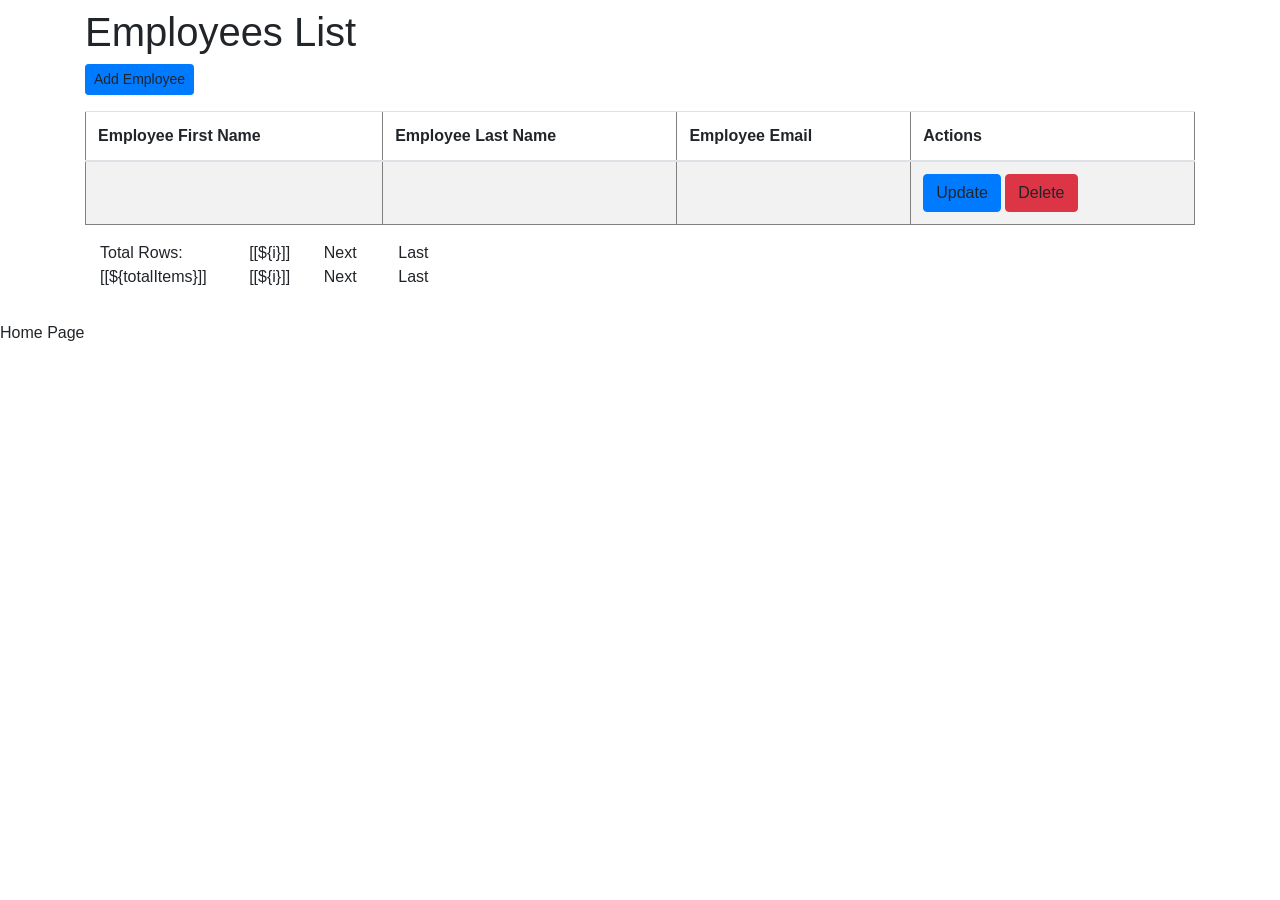
<file: springboot-thymeleaf-crud-web-app/target/classes/templates/index.html>
<!DOCTYPE html>
<html lang="en" xmlns:th="http://www.thymeleaf.org">
<head>
<meta charset="ISO-8859-1">
<title>Employee Management System</title>

<link rel="stylesheet"
	href="https://stackpath.bootstrapcdn.com/bootstrap/4.1.3/css/bootstrap.min.css"
	integrity="sha384-MCw98/SFnGE8fJT3GXwEOngsV7Zt27NXFoaoApmYm81iuXoPkFOJwJ8ERdknLPMO"
	crossorigin="anonymous">
</head>
<body>

	<div class="container my-2">
	<h1>Employees List</h1>
	
	<a th:href = "@{/showNewEmployeeForm}" class="btn btn-primary btn-sm mb-3"> Add Employee </a>
	
		<table border="1" class = "table table-striped table-responsive-md">
			<thead>
				<tr>
					<th>
						<a th:href="@{'/page/' + ${currentPage} + '?sortField=firstName&sortDir=' + ${reverseSortDir}}">
							Employee First Name</a>
					</th>
					<th>
					<a th:href="@{'/page/' + ${currentPage} + '?sortField=lastName&sortDir=' + ${reverseSortDir}}">
							Employee Last Name</a>
					</th>
					<th>
					<a th:href="@{'/page/' + ${currentPage} + '?sortField=email&sortDir=' + ${reverseSortDir}}">
							Employee Email</a>
					</th>
					<th> Actions </th>
				</tr>
			</thead>
			<tbody>
				<tr th:each="employee : ${listEmployees}">
					<td th:text="${employee.firstName}"></td>
					<td th:text="${employee.lastName}"></td>
					<td th:text="${employee.email}"></td>
					<td> <a th:href="@{/showFormForUpdate/{id}(id=${employee.id})}" class="btn btn-primary">Update</a>
					    <a th:href="@{/deleteEmployee/{id}(id=${employee.id})}" class="btn btn-danger">Delete</a>
					</td>
				</tr>
			</tbody>
		</table>
		
		<div th:if = "${totalPages > 1}">
			<div class = "row col-sm-10">
				<div class = "col-sm-2">
					Total Rows: [[${totalItems}]] 
				</div>
				<div class = "col-sm-1">
					<span th:each="i: ${#numbers.sequence(1, totalPages)}">
						<a th:if="${currentPage != i}" th:href="@{'/page/' + ${i}+ '?sortField=' + ${sortField} + '&sortDir=' + ${sortDir}}">[[${i}]]</a>
						<span th:unless="${currentPage != i}">[[${i}]]</span>  &nbsp; &nbsp;
					</span>
				</div>
				<div class = "col-sm-1">
					<a th:if="${currentPage < totalPages}" th:href="@{'/page/' + ${currentPage + 1}+ '?sortField=' + ${sortField} + '&sortDir=' + ${sortDir}}">Next</a>
					<span th:unless="${currentPage < totalPages}">Next</span>
				</div>
				
				 <div class="col-sm-1">
    				<a th:if="${currentPage < totalPages}" th:href="@{'/page/' + ${totalPages}+ '?sortField=' + ${sortField} + '&sortDir=' + ${sortDir}}">Last</a>
					<span th:unless="${currentPage < totalPages}">Last</span>
   				 </div>
			</div>
		</div>
	</div>
		<a th:href="@{HomePage}">Home Page</a>
</body>
</html>
</file>
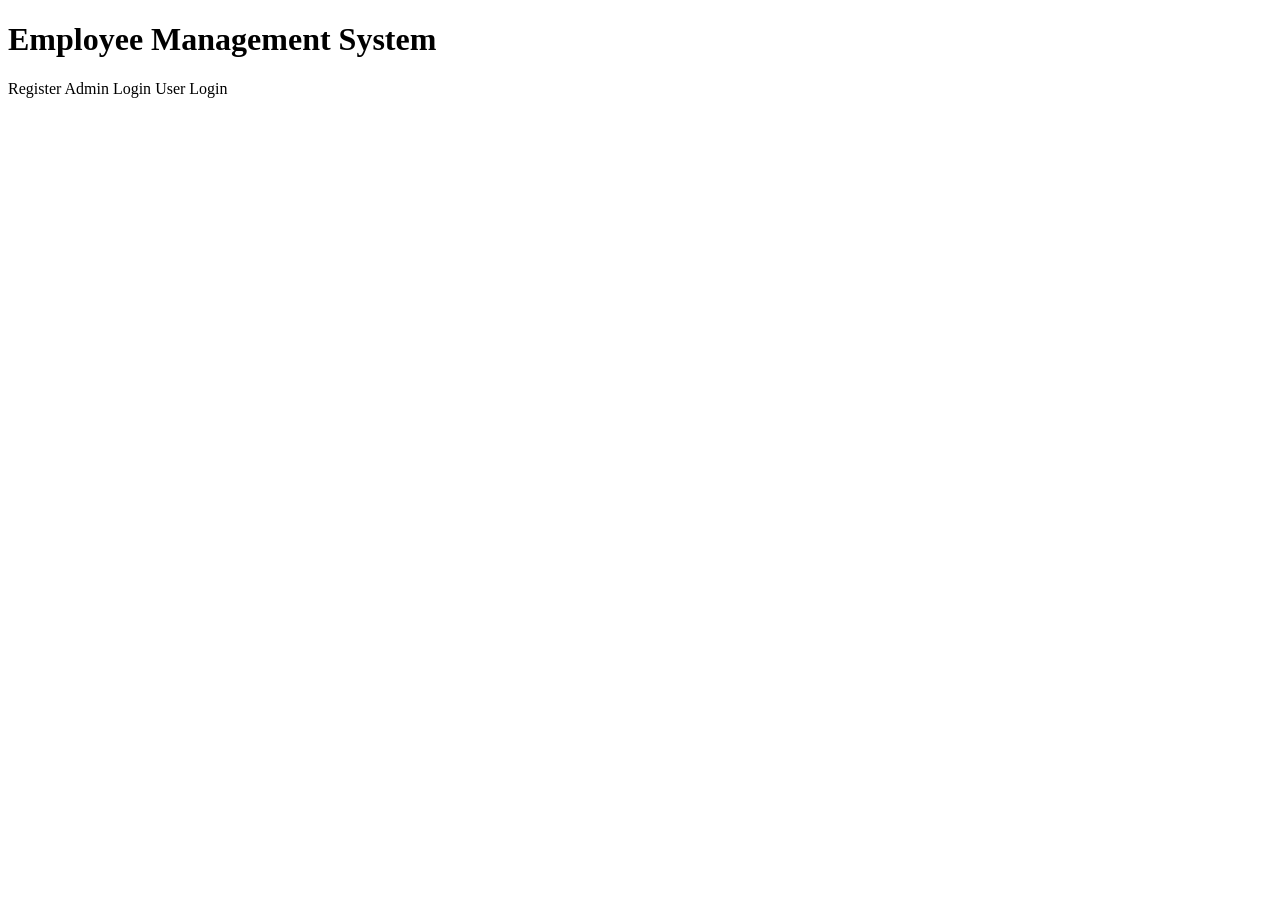
<file: springboot-thymeleaf-crud-web-app/target/classes/templates/HomePage.html>
<!DOCTYPE html>
<html lang="en" xmlns:th="http://www.thymeleaf.org">
<head>
<meta charset="ISO-8859-1">
<title>Employee Management System</title>
<link rel="stylesheet" href="HomePage.css">
</head>
<body>
		<div>
			<h1>Employee Management System</h1>
		</div>
		
		<div>	
		   	<a th:href="@{Register}">Register</a>
		 	<a th:href="@{AdminLogInPage}">Admin Login</a>
		  	<a th:href="@{UserLoginPage}">User Login</a>

		</div>
</body> 
</html>
</file>
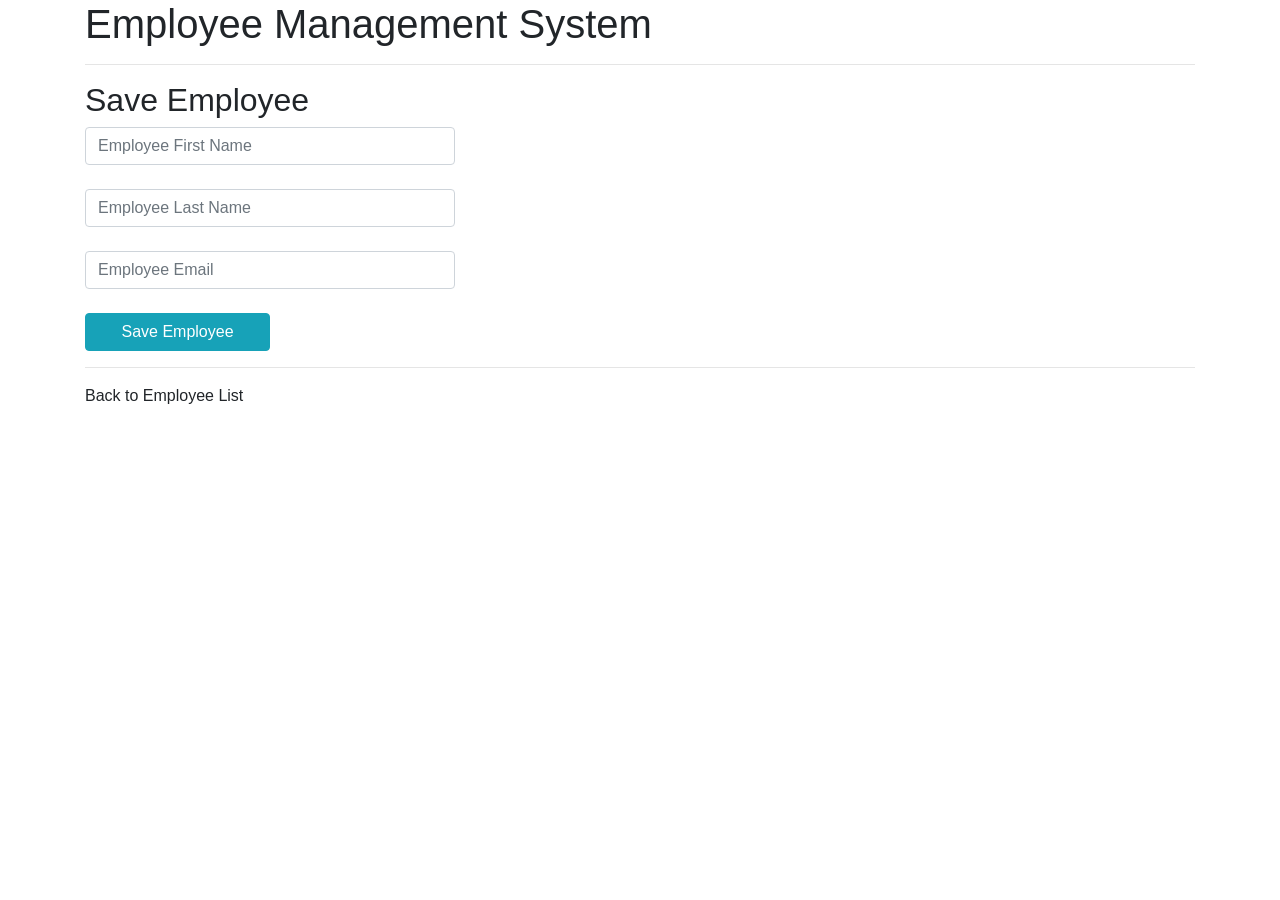
<file: springboot-thymeleaf-crud-web-app/target/classes/templates/new_employee.html>
<!DOCTYPE html>
<html lang="en" xmlns:th="http://www.thymeleaf.org">
<head>
<meta charset="ISO-8859-1">
<title>Employee Management System</title>
<link rel="stylesheet"
	href="https://stackpath.bootstrapcdn.com/bootstrap/4.1.3/css/bootstrap.min.css"
	integrity="sha384-MCw98/SFnGE8fJT3GXwEOngsV7Zt27NXFoaoApmYm81iuXoPkFOJwJ8ERdknLPMO"
	crossorigin="anonymous">
</head>
<body>
	<div class="container">
		<h1>Employee Management System</h1>
		<hr>
		<h2>Save Employee</h2>

		<form action="#" th:action="@{/saveEmployee}" th:object="${employee}"
			method="POST">
			<input type="text" th:field="*{firstName}"
				placeholder="Employee First Name" class="form-control mb-4 col-4">
				
				<input type="text" th:field="*{lastName}"
				placeholder="Employee Last Name" class="form-control mb-4 col-4">
				
				<input type="text" th:field="*{email}"
				placeholder="Employee Email" class="form-control mb-4 col-4">
				
				<button type="submit" class="btn btn-info col-2"> Save Employee</button>
		</form>
		
		<hr>
		
		<a th:href = "@{/}"> Back to Employee List</a>
	</div>
</body>
</html>
</file>
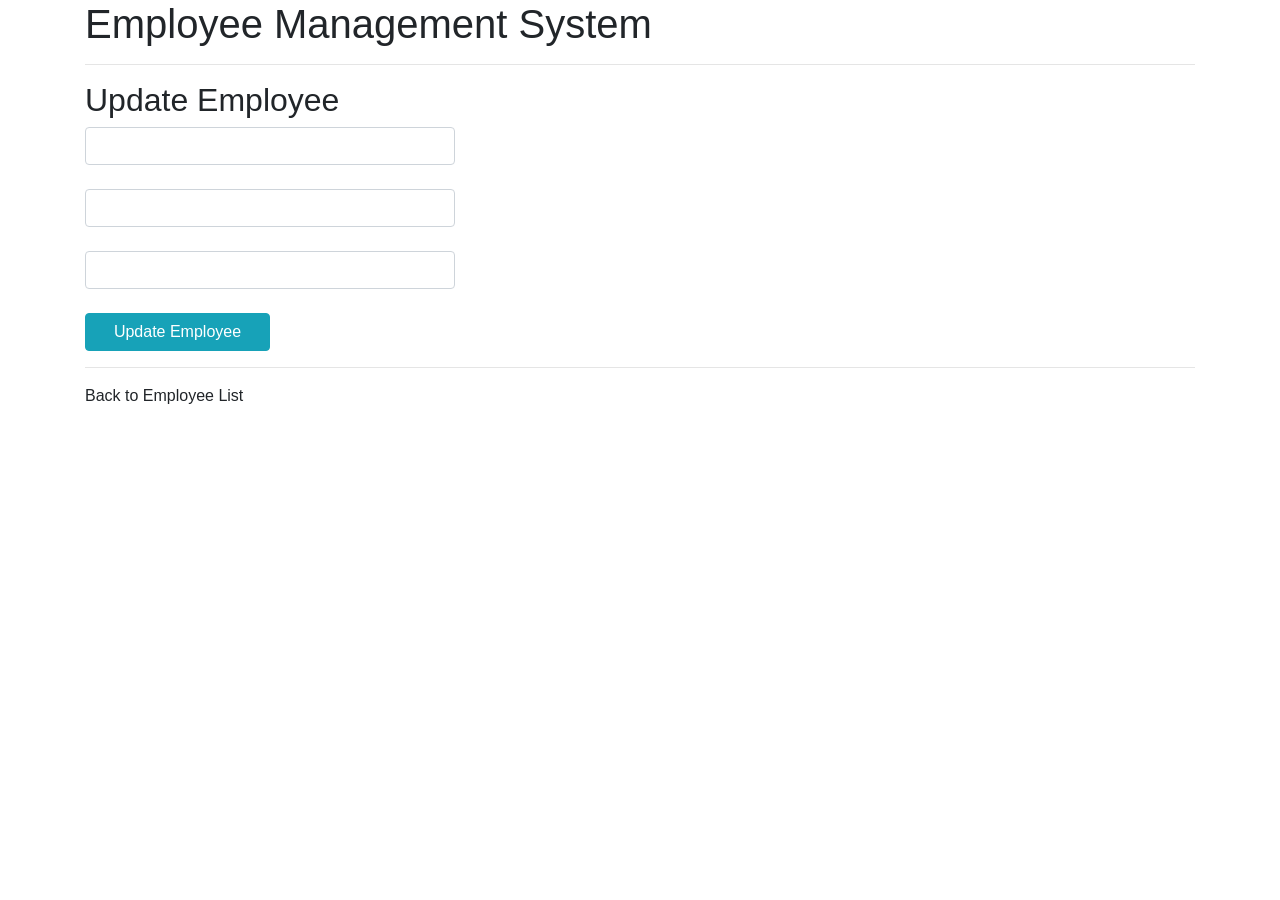
<file: springboot-thymeleaf-crud-web-app/target/classes/templates/update_employee.html>
<!DOCTYPE html>
<html lang="en" xmlns:th="http://www.thymeleaf.org">
<head>
<meta charset="ISO-8859-1">
<title>Employee Management System</title>

<link rel="stylesheet"
	href="https://stackpath.bootstrapcdn.com/bootstrap/4.1.3/css/bootstrap.min.css">
</head>
<body>
	<div class="container">
		<h1>Employee Management System</h1>
		<hr>
		<h2>Update Employee</h2>

		<form action="#" th:action="@{/saveEmployee}" th:object="${employee}"
			method="POST">
			
			<!-- Add hidden form field to handle update -->
			<input type="hidden" th:field="*{id}" />
			
			<input type="text" th:field="*{firstName}" class="form-control mb-4 col-4">
				
				<input type="text" th:field="*{lastName}" class="form-control mb-4 col-4">
				
				<input type="text" th:field="*{email}" class="form-control mb-4 col-4">
				
				<button type="submit" class="btn btn-info col-2"> Update Employee</button>
		</form>
		
		<hr>
		
		<a th:href = "@{/}"> Back to Employee List</a>
	</div>
</body>
</html>
</file>
<file: springboot-thymeleaf-crud-web-app/target/classes/templates/HomePage.css>
@charset "ISO-8859-1";


.btn {
 position: relative;
 font-size: 17px;
 text-transform: uppercase;
 text-decoration: none;
 padding: 1em 2.5em;
 display: inline-block;
 border-radius: 6em;
 transition: all .2s;
 border: none;
 font-family: inherit;
 font-weight: 500;
 color: black;
 background-color: white;
}

.btn:hover {
 transform: translateY(-3px);
 box-shadow: 0 10px 20px rgba(0, 0, 0, 0.2);
}

.btn:active {
 transform: translateY(-1px);
 box-shadow: 0 5px 10px rgba(0, 0, 0, 0.2);
}

.btn::after {
 content: "";
 display: inline-block;
 height: 100%;
 width: 100%;
 border-radius: 100px;
 position: absolute;
 top: 0;
 left: 0;
 z-index: -1;
 transition: all .4s;
}

.btn::after {
 background-color: #fff;
}

.btn:hover::after {
 transform: scaleX(1.4) scaleY(1.6);
 opacity: 0;
}
</file>
